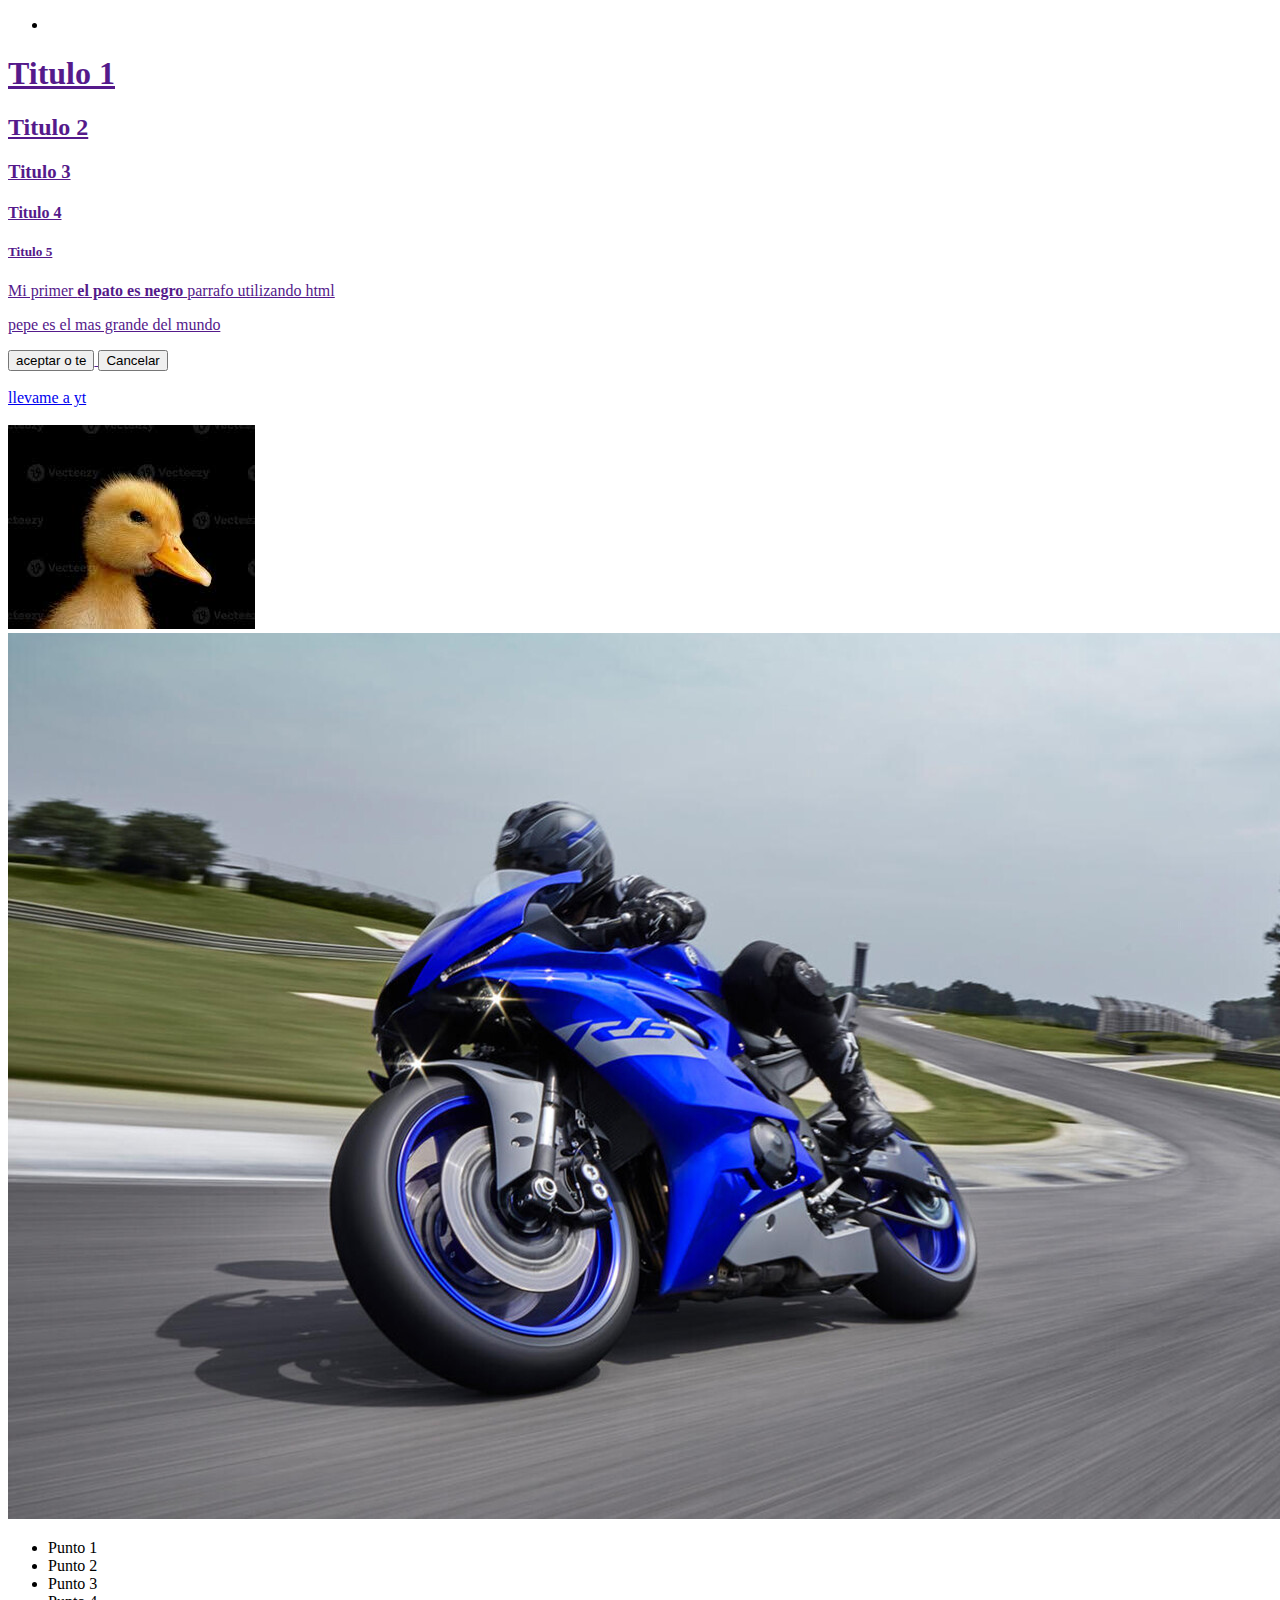
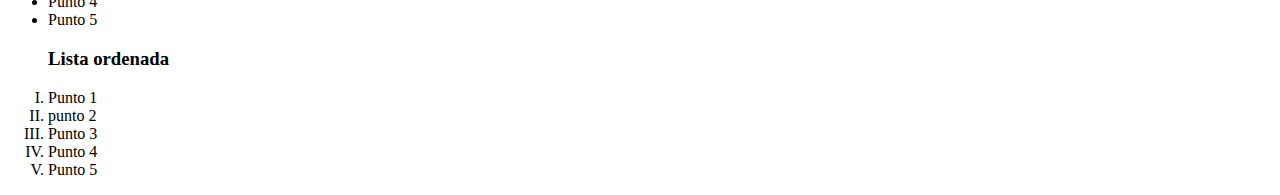
<file: clase1HTML/index.html>
<!DOCTYPE html>
<html lang="en">

<head>
    <meta charset="UTF-8">
    <meta http-equiv="X-UA-Compatible" content="IE=edge">
    <meta name="viewport" content="width=device-width, initial-scale=1.0">
    <title>Documento</title>
</head>

<body>
    <!--Menu-->
 <ul>
     <li> <a href=""/a></li>
 </ul>

    </ul>
    <!--titulos-->
    <h1>Titulo 1</h1>
    <h2>Titulo 2</h2>
    <h3>Titulo 3</h3>
    <h4>Titulo 4</h4>
    <h5>Titulo 5</h5>

    <!--Textos-->
    <p> Mi primer <b> el pato es negro </b>parrafo utilizando html</p>
    <p> pepe es el mas grande del mundo

    </p>
    <!--Botones -->
    <button> aceptar o te </button>
    <button> Cancelar </button>

    <!--hiperlinks-->
    <br>
    <br>
    <a href="https://www.youtube.com/">llevame a yt</a>
    <br>
    <!--Imagenes-->
    <br>
    <img src="[data-uri]"
        alt="imagen de un pato">
    
        <br>

    <img src="./Img/r6moto.jpg" alt=" una motaza">

    <!--listas d-->
    <ul>
        <li> Punto 1</li>
        <li> Punto 2</li>
        <li> Punto 3</li>
        <li> Punto 4</li>
        <li> Punto 5</li>


    </ul>
<!---Listas o-->
<ol type="I">
    <h3>Lista ordenada</h3>
    <li> Punto 1 </li>
    <li>  punto 2 </li>
    <li> Punto 3</li>
    <li> Punto 4</li>
    <li> Punto 5</li>


</ol>



    
</body>

</html>
</file>
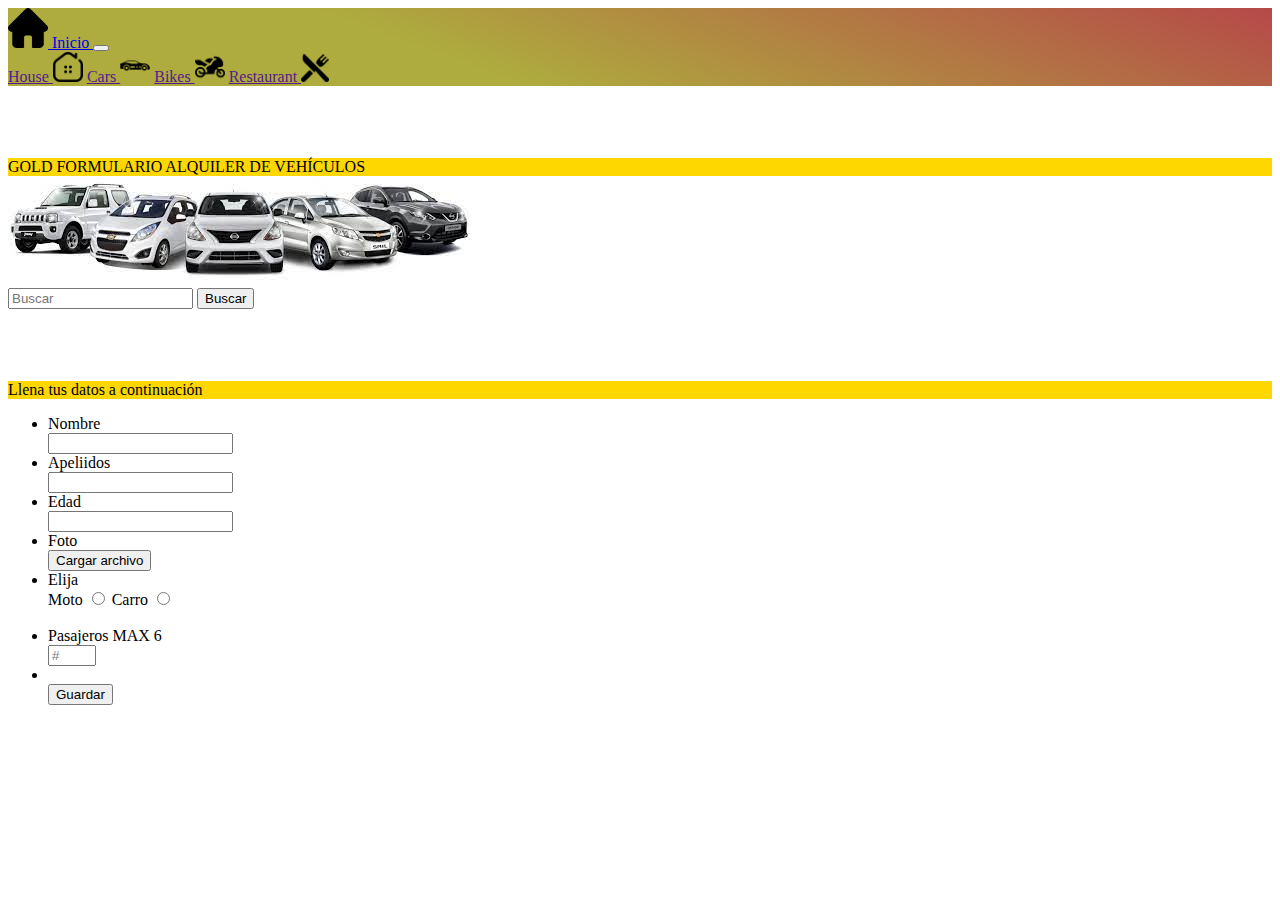
<file: Ejercicio bootstrap/index.html>
<!DOCTYPE html>
<html lang="en">
  <head class="Formulario">
    <!-- Required meta tags -->
    <meta charset="utf-8" />
    <meta
      name="viewport"
      content="width=device-width, initial-scale=1, shrink-to-fit=no"
    />

    <!-- Bootstrap CSS -->
    <link
      rel="stylesheet"
      href="https://cdn.jsdelivr.net/npm/bootstrap@4.6.0/dist/css/bootstrap.min.css"
      integrity="sha384-B0vP5xmATw1+K9KRQjQERJvTumQW0nPEzvF6L/Z6nronJ3oUOFUFpCjEUQouq2+l"
      crossorigin="anonymous"
    />

    <!-- Mis Estilos-->
    <link rel="stylesheet" href="./assets/styles.css" />

    <title>GOLD</title>
  </head>
  <body>
    
    <nav class="navbar navbar-expand-sm navbar-dark bg-miColor">
      <div class="container-fluid">
        <a class="navbar-brand" href="#inicio">
          <img
            src="./assets/img/home.png"
            alt="icon-page"
            width="40"
            height="40"
          />
          Inicio
        </a>

     

     
       
        
        <button
          class="navbar-toggler"
          data-toggle="collapse"
          data-target="#misOpciones"
        >
          <span class="navbar-toggler-icon"></span>
        </button>

        <div class="collapse navbar-collapse" id="misOpciones">
          <div class="navbar-nav ml-auto">
            <a class="nav-link" href="">House <img src="./assets/img/house.png" height="30px" width="30px" alt=""></a>
            <a class="nav-link" href="">Cars <img src="./assets/img/carro-deportivo.png" height="30px" width="30px" alt=""></a>
            <a class="nav-link" href="">Bikes <img src="./assets/img/motorcycle.png" height="30px" width="30px" alt="motorcycle"></a>
            <a class="nav-link" href="">Restaurant <img src="./assets/img/restaurante.png" height="28px" width="28px" alt="Restaurant"></a>
          </div>
        </div>
      </div>

      

    </nav>
    
    <br>
    <br>
    <br>
    <br>

  

   </div>


    <div class="d-flex justify-content-center" style="background-color:gold;">
     
     
     GOLD FORMULARIO ALQUILER DE VEHÍCULOS
         
    </div>

    <div> 
      <img src="./assets/img/fondo carros.jfif" class="rounded mx-auto d-block" alt="Imagen carro">

    </div>

    <nav class="navbar navbar-light bg-light">
      <div class="container-fluid">
        <form class="d-flex">
          
          
        <input class="form-control me-2" type="search" placeholder="Buscar" aria-label="Search">
          <button class="btn btn-outline-success" type="submit">Buscar</button>
        </form>
      </div>
    </nav>

    
    


      
    </div>

    <br>
    <br>
    <br>
    <br>


     <div class="card border-primary mb-3" sm-style="width: 50rem;">
      <div class="text-center" style="background-color: gold;"> 
        Llena tus datos a continuación
      </div>
      <ul class="border-primary mb-3">
        <li class="list-group-item">Nombre</li> <input type="text" id="Nombres" />
        <li class="list-group-item">Apeliidos</li> <input type="text" id="Apeliidos" />
        <li class="list-group-item">Edad</li> <input type="number" id="Edad" />
        <li class="List-group-item">  Foto  </li> <button type="Button" class="btn btn-warning" id="Foto"> Cargar archivo </button>
        <li class="List-group-item"> Elija </li> <label for="Moto">Moto</label>
        
        <input type="radio" name="Vehículo"/>  
       
        <label for="Carro">Carro</label>
         
        <input type="radio"  name="Vehículo"/> 
  
        <br>
        <br>
        
        
        <li class="List-group-item"> Pasajeros MAX 6 </li> <input type="number" max="6" min="0" id="Número de acompañantes" placeholder="#" />

        <li class="List-group-item">   </li> <button class="btn btn-success" type="Button" id="Foto"> Guardar </button>

       

  
      
      </ul>

    
    </div>

    
    
    
  
      
      </ul>
    </div>

     

  

    </div>

  

    

    

    <!-- JS Bootstrap -->
    <script
      src="https://code.jquery.com/jquery-3.5.1.slim.min.js"
      integrity="sha384-DfXdz2htPH0lsSSs5nCTpuj/zy4C+OGpamoFVy38MVBnE+IbbVYUew+OrCXaRkfj"
      crossorigin="anonymous"
    ></script>
    <script
      src="https://cdn.jsdelivr.net/npm/bootstrap@4.6.0/dist/js/bootstrap.bundle.min.js"
      integrity="sha384-Piv4xVNRyMGpqkS2by6br4gNJ7DXjqk09RmUpJ8jgGtD7zP9yug3goQfGII0yAns"
      crossorigin="anonymous"
    ></script>
  </body>
</html>
</file>
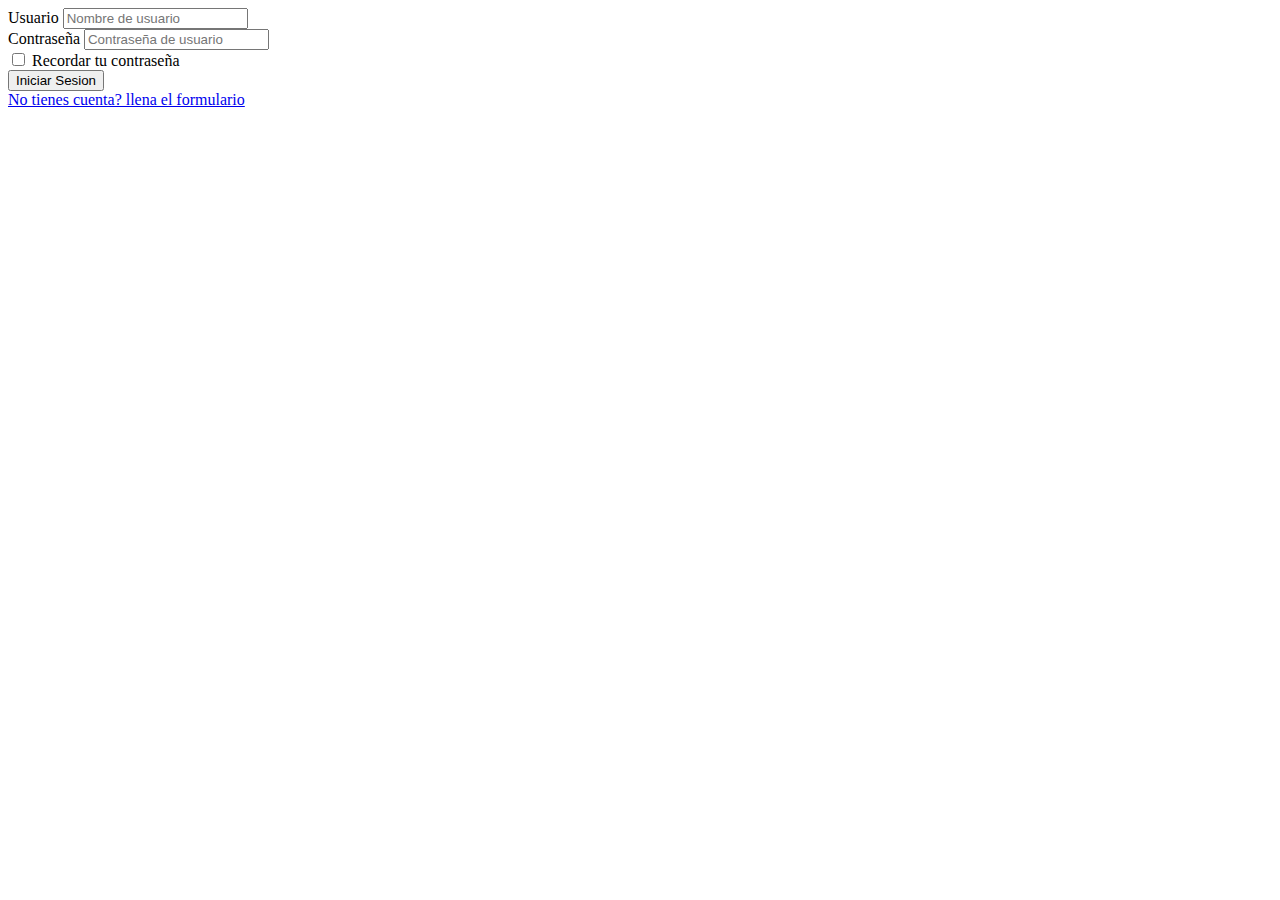
<file: Ejercicio bootstrap/Destino.html>
<!DOCTYPE html>
<html lang="en">
<head>
    <meta charset="UTF-8">
    <meta http-equiv="X-UA-Compatible" content="IE=edge">
    <meta name="viewport" content="width=device-width, initial-scale=1.0">
    <title>Registro</title>
</head>
<body>
    
    <div class="input-container">
        <label for="usuario">Usuario</label>
        <input type="text" id="usuario" placeholder="Nombre de usuario" />
      </div>

      <div class="input-container">
        <label for="password">Contraseña</label>
        <input
          type="password"
          id="password"
          placeholder="Contraseña de usuario"
        />
      </div>

      <div class="checkbox-container">
        <input type="checkbox" id="check" />
        <label for="check">Recordar tu contraseña</label>
      </div>

      <div class="btn-login-container">
        <button type="submit">Iniciar Sesion</button>
      </div>

      <div>

        
    <a class="nav-link active" aria-current="page" href="Index.html">No tienes cuenta? llena el formulario</a>
      </div>


</body>
</html>
</file>
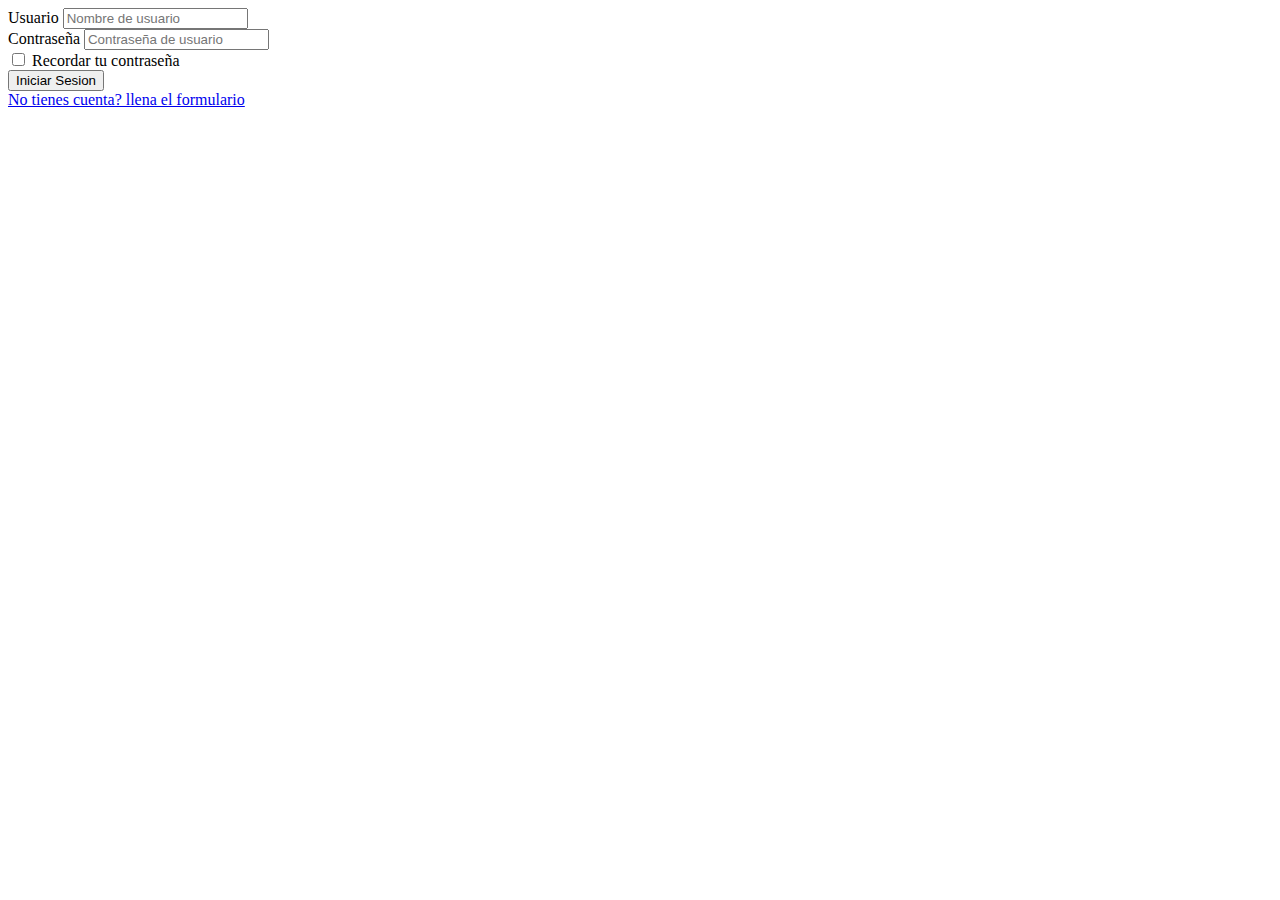
<file: quizBootstrap2/Destino.html>
<!DOCTYPE html>
<html lang="en">
<head>
    <meta charset="UTF-8">
    <meta http-equiv="X-UA-Compatible" content="IE=edge">
    <meta name="viewport" content="width=device-width, initial-scale=1.0">
    <title>Registro</title>
</head>
<body>
    
    <div class="input-container">
        <label for="usuario">Usuario</label>
        <input type="text" id="usuario" placeholder="Nombre de usuario" />
      </div>

      <div class="input-container">
        <label for="password">Contraseña</label>
        <input
          type="password"
          id="password"
          placeholder="Contraseña de usuario"
        />
      </div>

      <div class="checkbox-container">
        <input type="checkbox" id="check" />
        <label for="check">Recordar tu contraseña</label>
      </div>

      <div class="btn-login-container">
        <button type="submit">Iniciar Sesion</button>
      </div>

      <div>

        
    <a class="nav-link active" aria-current="page" href="Index.html">No tienes cuenta? llena el formulario</a>
      </div>


</body>
</html>
</file>
<file: Ejercicio bootstrap/assets/styles.css>
.bg-miColor {
    background: linear-gradient(20deg, rgba(153, 151, 12, 0.795) 35%, rgba(182,73,73,1) 100%);
    
}
</file>
